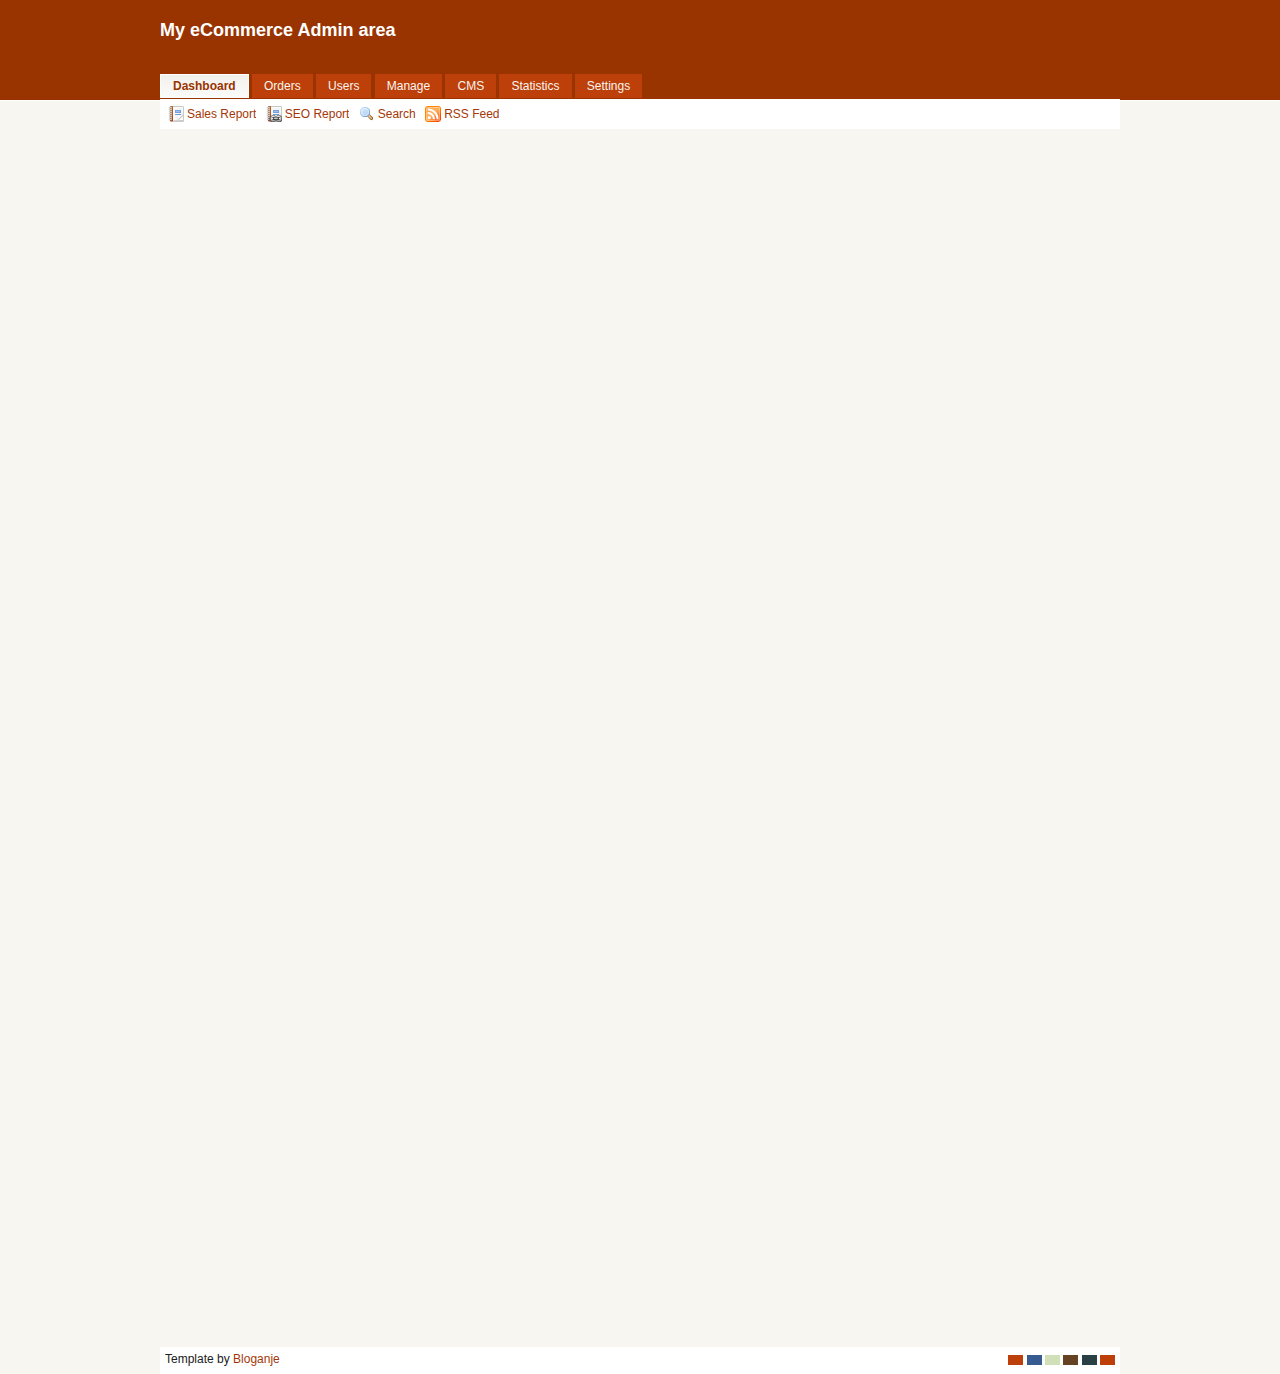
<file: admin/admin_template/index.html>
<!DOCTYPE html>
<html>
<head>
<meta http-equiv="Content-Type" content="text/html; charset=utf-8" />
<title>Dashboard - Admin Template</title>
<link rel="stylesheet" type="text/css" href="css/theme.css" />
<link rel="stylesheet" type="text/css" href="css/style.css" />
<script>
   var StyleFile = "theme" + document.cookie.charAt(6) + ".css";
   document.writeln('<link rel="stylesheet" type="text/css" href="css/' + StyleFile + '">');
</script>
<!--[if IE]>
<link rel="stylesheet" type="text/css" href="css/ie-sucks.css" />
<![endif]-->
</head>

<body>
	<div id="container">
    	<div id="header">
        	<h2>My eCommerce Admin area</h2>
    <div id="topmenu">
            	<ul>
                	<li class="current"><a href="index.html">Dashboard</a></li>
                    <li><a href="#">Orders</a></li>
                	<li><a href="users.html">Users</a></li>
                    <li><a href="#">Manage</a></li>
                    <li><a href="#">CMS</a></li>
                    <li><a href="#">Statistics</a></li>
                    <li><a href="#">Settings</a></li>
              </ul>
          </div>
      </div>
        <div id="top-panel">
            <div id="panel">
                <ul>
                    <li><a href="#" class="report">Sales Report</a></li>
                    <li><a href="#" class="report_seo">SEO Report</a></li>
                    <li><a href="#" class="search">Search</a></li>
                    <li><a href="#" class="feed">RSS Feed</a></li>
                </ul>
            </div>
      </div>
        <div id="wrapper">
            <div id="content">
       			<div id="rightnow">
                    <h3 class="reallynow">
                        <span>Right Now</span>
                        <a href="#" class="add">Add New Product</a>
                        <a href="#" class="app_add">Some Action</a>
                        <br />
                    </h3>
				    <p class="youhave">You have <a href="#">19 new orders</a>, <a href="#">12 new users</a> and <a href="#">5 new reviews</a>, today you made <a href="#">$1523.63 in sales</a> and a total of <strong>$328.24 profit </strong>
                    </p>
			  </div>
              <div id="infowrap">
              <div id="infobox">
                    <h3>Sales for July</h3>
                    <p><img src="img/graph.jpg" width="360" height="266" /></p>            
                  </div>
                  <div id="infobox" class="margin-left">
                    <h3>Traffic for July</h3> 
                    <p><img src="img/graph2.jpg" alt="a" width="359" height="266" /></p>
                  </div>
                  <div id="infobox">
                    <h3>Last 5 Orders</h3>
                    <table>
						<thead>
							<tr>
                            	<th>Customer</th>
                                <th>Items</th>
                                <th>Grand Total</th>
                            </tr>
						</thead>
						<tbody>
							<tr>
                            	<td><a href="#">Jennifer Kyrnin</a></td>
                                <td>1</td>
                                <td>14.95 €</td>
                            </tr>
							<tr>
                            	<td><a href="#">Mark Kyrnin</a></td>
                            	<td>2</td>
                                <td>34.27 €</td>
                            </tr>
							<tr>
                            	<td><a href="#">Virgílio Cezar</a></td>
                                <td>2</td>
                                <td>61.39 €</td>
                            </tr>
							<tr>
                            	<td><a href="#">Todd Simonides</a></td>
                                <td>5</td>
                                <td>1472.56 €</td>
                            </tr>
                            <tr>
                            	<td><a href="#">Carol Elihu</a></td>
                                <td>1</td>
                                <td>9.95 €</td>
                            </tr>
						</tbody>
					</table>            
                  </div>
                  <div id="infobox" class="margin-left">
                    <h3>Bestsellers</h3> 
                    <table>
						<thead>
							<tr>
                            	<th>Product Name</th>
                                <th>Price</th>
                                <th>Orders</th>
                            </tr>
						</thead>
						<tbody>
							<tr>
                            	<td><a href="#">Apple iPhone 3G 8GB</a></td>
                                <td>199.00 €</td>
                                <td>24</td>
                            </tr>
							<tr>
                            	<td><a href="#">Fuji FinePix S5800</a></td>
                            	<td>365.24 €</td>
                                <td>19</td>
                            </tr>
							<tr>
                            	<td><a href="#">Canon PIXMA MP140</a></td>
                                <td>59.50 €</td>
                                <td>12</td>
                            </tr>
							<tr>
                            	<td><a href="#">Apple iPhone 3G 16GB</a></td>
                                <td>199.00 €</td>
                                <td>10</td>
                            </tr>
                            <tr>
                            	<td><a href="#">Prenosnik HP 530 1,6GHz</a></td>
                                <td>499.00 €</td>
                                <td>6</td>
                            </tr>
						</tbody>
					</table>
                  </div>
                  <div id="infobox">
                    <h3>New Customers</h3>
                    <table>
						<thead>
							<tr>
                            	<th>Customer</th>
                                <th>Orders</th>
                                <th>Average</th>
                                <th>Total</th>
                            </tr>
						</thead>
						<tbody>
							<tr>
                            	<td><a href="#">Jennifer Kyrnin</a></td>
                                <td>1</td>
                                <td>5.6€</td>
                                <td>14.95 €</td>
                            </tr>
							<tr>
                            	<td><a href="#">Mark Kyrnin</a></td>
                            	<td>2</td>
                                <td>14.97€</td>
                                <td>34.27 €</td>
                            </tr>
							<tr>
                            	<td><a href="#">Virgílio Cezar</a></td>
                                <td>2</td>
                                <td>15.31€</td>
                                <td>61.39 €</td>
                            </tr>
							<tr>
                            	<td><a href="#">Todd Simonides</a></td>
                                <td>5</td>
                                <td>502.61€</td>
                                <td>1472.56 €</td>
                            </tr>
                            <tr>
                            	<td><a href="#">Carol Elihu</a></td>
                                <td>1</td>
                                <td>5.1€</td>
                                <td>9.95 €</td>
                            </tr>
						</tbody>
					</table>                 
                  </div>
                  <div id="infobox" class="margin-left">
                    <h3>Last 5 Reviews</h3> 
                    <table>
						<thead>
							<tr>
                            	<th>Reviewer</th>
                                <th>Product</th>
                                <th>Action</th>
                            </tr>
						</thead>
						<tbody>
							<tr>
                            	<td><a href="#">Jennifer Kyrnin</a></td>
                                <td><a href="#">Apple iPhone 3G 8GB</a></td>
                                <td><a href="#"><img src="img/icons/page_white_link.png" /></a><a href="#"><img src="img/icons/page_white_edit.png" /></a><a href="#"><img src="img/icons/page_white_delete.png" /></a></td>
                            </tr>
							<tr>
                            	<td><a href="#">Mark Kyrnin</a></td>
                            	<td><a href="#">Prenosnik HP 530 1,6GHz</a></td>
                                <td><a href="#"><img src="img/icons/page_white_link.png" /></a><a href="#"><img src="img/icons/page_white_edit.png" /></a><a href="#"><img src="img/icons/page_white_delete.png" /></a></td>
                            </tr>
							<tr>
                            	<td><a href="#">Virgílio Cezar</a></td>
                                <td><a href="#">Fuji FinePix S5800</a></td>
                                <td><a href="#"><img src="img/icons/page_white_link.png" /></a><a href="#"><img src="img/icons/page_white_edit.png" /></a><a href="#"><img src="img/icons/page_white_delete.png" /></a></td>
                            </tr>
							<tr>
                            	<td><a href="#">Todd Simonides</a></td>
                                <td><a href="#">Canon PIXMA MP140</a></td>
                                <td><a href="#"><img src="img/icons/page_white_link.png" /></a><a href="#"><img src="img/icons/page_white_edit.png" /></a><a href="#"><img src="img/icons/page_white_delete.png" /></a></td>
                            </tr>
                            <tr>
                            	<td><a href="#">Carol Elihu</a></td>
                                <td><a href="#">Prenosnik HP 530 1,6GHz</a></td>
                                <td><a href="#"><img src="img/icons/page_white_link.png" /></a><a href="#"><img src="img/icons/page_white_edit.png" /></a><a href="#"><img src="img/icons/page_white_delete.png" /></a></td>
                            </tr>
						</tbody>
					</table>
                  </div>
              </div>
            </div>
            <div id="sidebar">
  				<ul>
                	<li><h3><a href="#" class="house">Dashboard</a></h3>
                        <ul>
                        	<li><a href="#" class="report">Sales Report</a></li>
                    		<li><a href="#" class="report_seo">SEO Report</a></li>
                            <li><a href="#" class="search">Search</a></li>
                        </ul>
                    </li>
                    <li><h3><a href="#" class="folder_table">Orders</a></h3>
          				<ul>
                        	<li><a href="#" class="addorder">New order</a></li>
                          <li><a href="#" class="shipping">Shipments</a></li>
                            <li><a href="#" class="invoices">Invoices</a></li>
                        </ul>
                    </li>
                    <li><h3><a href="#" class="manage">Manage</a></h3>
          				<ul>
                            <li><a href="#" class="manage_page">Pages</a></li>
                            <li><a href="#" class="cart">Products</a></li>
                            <li><a href="#" class="folder">Product categories</a></li>
            				<li><a href="#" class="promotions">Promotions</a></li>
                        </ul>
                    </li>
                  <li><h3><a href="#" class="user">Users</a></h3>
          				<ul>
                            <li><a href="#" class="useradd">Add user</a></li>
                            <li><a href="#" class="group">User groups</a></li>
            				<li><a href="#" class="search">Find user</a></li>
                            <li><a href="#" class="online">Users online</a></li>
                        </ul>
                    </li>
				</ul>       
          </div>
      </div>
        <div id="footer">
        <div id="credits">
   		Template by <a href="http://www.bloganje.com">Bloganje</a>
        </div>
        <div id="styleswitcher">
            <ul>
                <li><a href="javascript: document.cookie='theme='; window.location.reload();" title="Default" id="defswitch">d</a></li>
                <li><a href="javascript: document.cookie='theme=1'; window.location.reload();" title="Blue" id="blueswitch">b</a></li>
                <li><a href="javascript: document.cookie='theme=2'; window.location.reload();" title="Green" id="greenswitch">g</a></li>
                <li><a href="javascript: document.cookie='theme=3'; window.location.reload();" title="Brown" id="brownswitch">b</a></li>
                <li><a href="javascript: document.cookie='theme=4'; window.location.reload();" title="Mix" id="mixswitch">m</a></li>
                <li><a href="javascript: document.cookie='theme=5'; window.location.reload();" title="Mix" id="defswitch">m</a></li>
            </ul>
        </div><br />

        </div>
</div>
</body>
</html>
</file>
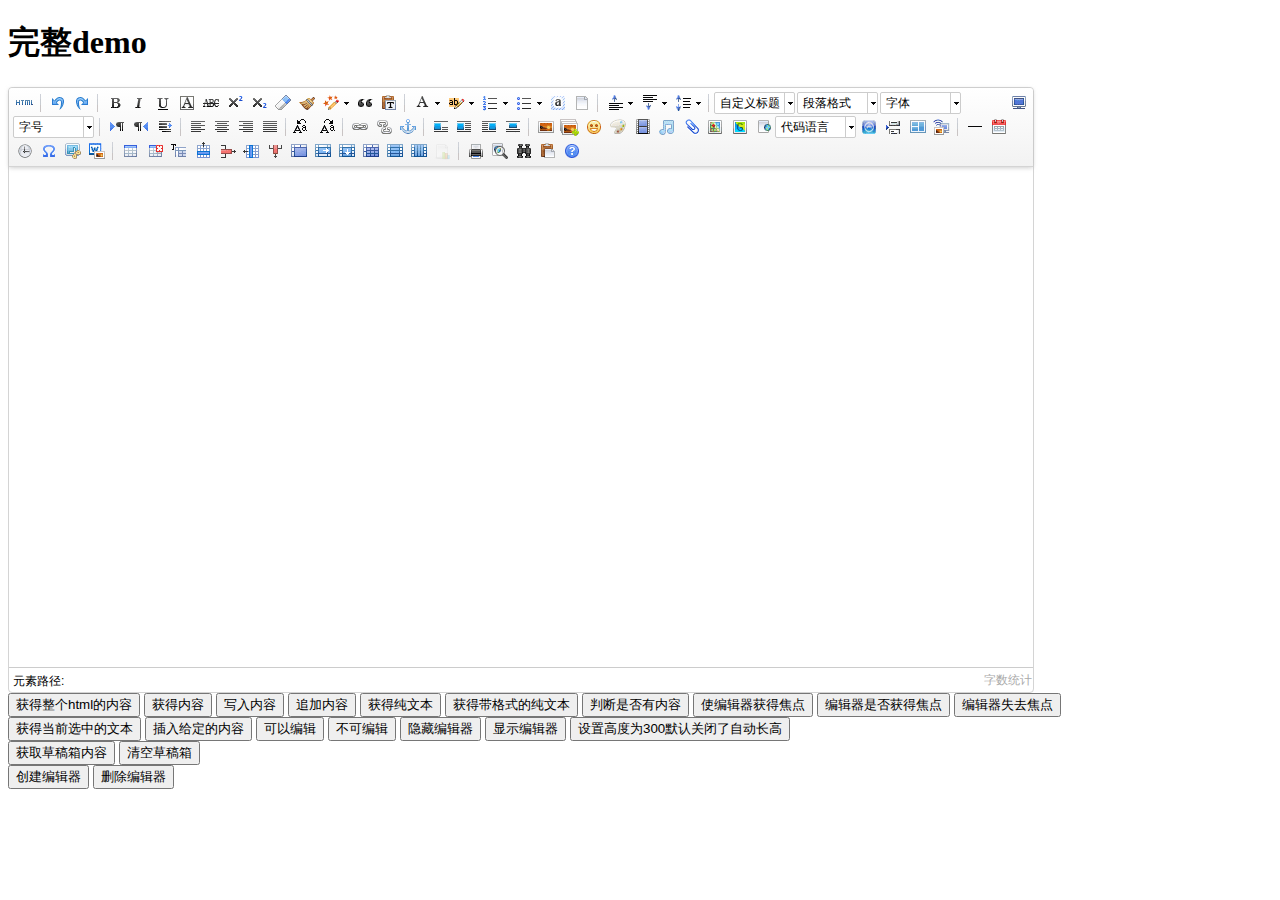
<file: admin/plugin/Ueditor/index.html>
<!DOCTYPE HTML PUBLIC "-//W3C//DTD HTML 4.01 Transitional//EN"
        "http://www.w3.org/TR/html4/loose.dtd">
<html>
<head>
    <title>完整demo</title>
    <meta http-equiv="Content-Type" content="text/html;charset=utf-8"/>
    <script type="text/javascript" charset="utf-8" src="ueditor.config.js"></script>
    <script type="text/javascript" charset="utf-8" src="ueditor.all.min.js"> </script>
    <!--建议手动加在语言，避免在ie下有时因为加载语言失败导致编辑器加载失败-->
    <!--这里加载的语言文件会覆盖你在配置项目里添加的语言类型，比如你在配置项目里配置的是英文，这里加载的中文，那最后就是中文-->
    <script type="text/javascript" charset="utf-8" src="lang/zh-cn/zh-cn.js"></script>

    <style type="text/css">
        div{
            width:100%;
        }
    </style>
</head>
<body>
<div>
    <h1>完整demo</h1>
    <script id="editor" type="text/plain" style="width:1024px;height:500px;"></script>
</div>
<div id="btns">
    <div>
        <button onclick="getAllHtml()">获得整个html的内容</button>
        <button onclick="getContent()">获得内容</button>
        <button onclick="setContent()">写入内容</button>
        <button onclick="setContent(true)">追加内容</button>
        <button onclick="getContentTxt()">获得纯文本</button>
        <button onclick="getPlainTxt()">获得带格式的纯文本</button>
        <button onclick="hasContent()">判断是否有内容</button>
        <button onclick="setFocus()">使编辑器获得焦点</button>
        <button onmousedown="isFocus(event)">编辑器是否获得焦点</button>
        <button onmousedown="setblur(event)" >编辑器失去焦点</button>

    </div>
    <div>
        <button onclick="getText()">获得当前选中的文本</button>
        <button onclick="insertHtml()">插入给定的内容</button>
        <button id="enable" onclick="setEnabled()">可以编辑</button>
        <button onclick="setDisabled()">不可编辑</button>
        <button onclick=" UE.getEditor('editor').setHide()">隐藏编辑器</button>
        <button onclick=" UE.getEditor('editor').setShow()">显示编辑器</button>
        <button onclick=" UE.getEditor('editor').setHeight(300)">设置高度为300默认关闭了自动长高</button>
    </div>

    <div>
        <button onclick="getLocalData()" >获取草稿箱内容</button>
        <button onclick="clearLocalData()" >清空草稿箱</button>
    </div>

</div>
<div>
    <button onclick="createEditor()">
    创建编辑器</button>
    <button onclick="deleteEditor()">
    删除编辑器</button>
</div>

<script type="text/javascript">

    //实例化编辑器
    //建议使用工厂方法getEditor创建和引用编辑器实例，如果在某个闭包下引用该编辑器，直接调用UE.getEditor('editor')就能拿到相关的实例
    var ue = UE.getEditor('editor');


    function isFocus(e){
        alert(UE.getEditor('editor').isFocus());
        UE.dom.domUtils.preventDefault(e)
    }
    function setblur(e){
        UE.getEditor('editor').blur();
        UE.dom.domUtils.preventDefault(e)
    }
    function insertHtml() {
        var value = prompt('插入html代码', '');
        UE.getEditor('editor').execCommand('insertHtml', value)
    }
    function createEditor() {
        enableBtn();
        UE.getEditor('editor');
    }
    function getAllHtml() {
        alert(UE.getEditor('editor').getAllHtml())
    }
    function getContent() {
        var arr = [];
        arr.push("使用editor.getContent()方法可以获得编辑器的内容");
        arr.push("内容为：");
        arr.push(UE.getEditor('editor').getContent());
        alert(arr.join("\n"));
    }
    function getPlainTxt() {
        var arr = [];
        arr.push("使用editor.getPlainTxt()方法可以获得编辑器的带格式的纯文本内容");
        arr.push("内容为：");
        arr.push(UE.getEditor('editor').getPlainTxt());
        alert(arr.join('\n'))
    }
    function setContent(isAppendTo) {
        var arr = [];
        arr.push("使用editor.setContent('欢迎使用ueditor')方法可以设置编辑器的内容");
        UE.getEditor('editor').setContent('欢迎使用ueditor', isAppendTo);
        alert(arr.join("\n"));
    }
    function setDisabled() {
        UE.getEditor('editor').setDisabled('fullscreen');
        disableBtn("enable");
    }

    function setEnabled() {
        UE.getEditor('editor').setEnabled();
        enableBtn();
    }

    function getText() {
        //当你点击按钮时编辑区域已经失去了焦点，如果直接用getText将不会得到内容，所以要在选回来，然后取得内容
        var range = UE.getEditor('editor').selection.getRange();
        range.select();
        var txt = UE.getEditor('editor').selection.getText();
        alert(txt)
    }

    function getContentTxt() {
        var arr = [];
        arr.push("使用editor.getContentTxt()方法可以获得编辑器的纯文本内容");
        arr.push("编辑器的纯文本内容为：");
        arr.push(UE.getEditor('editor').getContentTxt());
        alert(arr.join("\n"));
    }
    function hasContent() {
        var arr = [];
        arr.push("使用editor.hasContents()方法判断编辑器里是否有内容");
        arr.push("判断结果为：");
        arr.push(UE.getEditor('editor').hasContents());
        alert(arr.join("\n"));
    }
    function setFocus() {
        UE.getEditor('editor').focus();
    }
    function deleteEditor() {
        disableBtn();
        UE.getEditor('editor').destroy();
    }
    function disableBtn(str) {
        var div = document.getElementById('btns');
        var btns = UE.dom.domUtils.getElementsByTagName(div, "button");
        for (var i = 0, btn; btn = btns[i++];) {
            if (btn.id == str) {
                UE.dom.domUtils.removeAttributes(btn, ["disabled"]);
            } else {
                btn.setAttribute("disabled", "true");
            }
        }
    }
    function enableBtn() {
        var div = document.getElementById('btns');
        var btns = UE.dom.domUtils.getElementsByTagName(div, "button");
        for (var i = 0, btn; btn = btns[i++];) {
            UE.dom.domUtils.removeAttributes(btn, ["disabled"]);
        }
    }

    function getLocalData () {
        alert(UE.getEditor('editor').execCommand( "getlocaldata" ));
    }

    function clearLocalData () {
        UE.getEditor('editor').execCommand( "clearlocaldata" );
        alert("已清空草稿箱")
    }
</script>
</body>
</html>
</file>
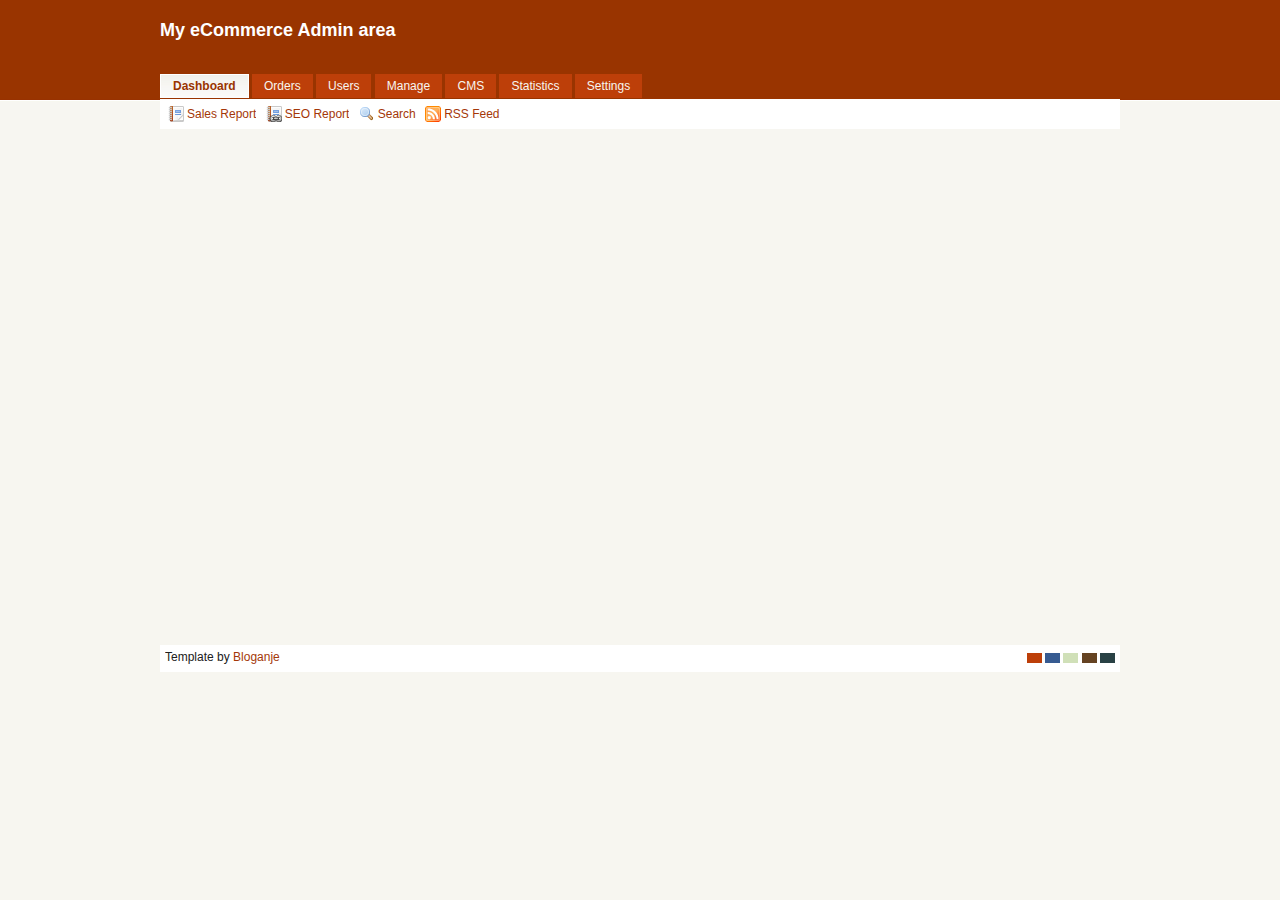
<file: admin/admin_template/blank.html>
<!DOCTYPE html PUBLIC "-//W3C//DTD XHTML 1.0 Transitional//EN" "http://www.w3.org/TR/xhtml1/DTD/xhtml1-transitional.dtd">
<html xmlns="http://www.w3.org/1999/xhtml">
<head>
<meta http-equiv="Content-Type" content="text/html; charset=utf-8" />
<title>Dashboard - Admin Template</title>
<link rel="stylesheet" type="text/css" href="css/theme.css" />
<link rel="stylesheet" type="text/css" href="css/style.css" />
<script>
   var StyleFile = "theme" + document.cookie.charAt(6) + ".css";
   document.writeln('<link rel="stylesheet" type="text/css" href="css/' + StyleFile + '">');
</script>
<!--[if IE]>
<link rel="stylesheet" type="text/css" href="css/ie-sucks.css" />
<![endif]-->
</head>

<body>
	<div id="container">
    	<div id="header">
        	<h2>My eCommerce Admin area</h2>
    <div id="topmenu">
            	<ul>
                	<li class="current"><a href="index.html">Dashboard</a></li>
                    <li><a href="#">Orders</a></li>
                	<li><a href="users.html">Users</a></li>
                    <li><a href="#">Manage</a></li>
                    <li><a href="#">CMS</a></li>
                    <li><a href="#">Statistics</a></li>
                    <li><a href="#">Settings</a></li>
              </ul>
          </div>
      </div>
        <div id="top-panel">
            <div id="panel">
                <ul>
                    <li><a href="#" class="report">Sales Report</a></li>
                    <li><a href="#" class="report_seo">SEO Report</a></li>
                    <li><a href="#" class="search">Search</a></li>
                    <li><a href="#" class="feed">RSS Feed</a></li>
                </ul>
            </div>
      </div>
        <div id="wrapper">
            <div id="content">
                <p>&nbsp;</p>
                <p>&nbsp;</p>
            </div>
            <div id="sidebar">
  				<ul>
                	<li><h3><a href="#" class="house">Dashboard</a></h3>
                        <ul>
                        	<li><a href="#" class="report">Sales Report</a></li>
                    		<li><a href="#" class="report_seo">SEO Report</a></li>
                            <li><a href="#" class="search">Search</a></li>
                        </ul>
                    </li>
                    <li><h3><a href="#" class="folder_table">Orders</a></h3>
          				<ul>
                        	<li><a href="#" class="addorder">New order</a></li>
                          <li><a href="#" class="shipping">Shipments</a></li>
                            <li><a href="#" class="invoices">Invoices</a></li>
                        </ul>
                    </li>
                    <li><h3><a href="#" class="manage">Manage</a></h3>
          				<ul>
                            <li><a href="#" class="manage_page">Pages</a></li>
                            <li><a href="#" class="cart">Products</a></li>
                            <li><a href="#" class="folder">Product categories</a></li>
            				<li><a href="#" class="promotions">Promotions</a></li>
                        </ul>
                    </li>
                  <li><h3><a href="#" class="user">Users</a></h3>
          				<ul>
                            <li><a href="#" class="useradd">Add user</a></li>
                            <li><a href="#" class="group">User groups</a></li>
            				<li><a href="#" class="search">Find user</a></li>
                            <li><a href="#" class="online">Users online</a></li>
                        </ul>
                    </li>
				</ul>       
          </div>
      </div>
        <div id="footer">
        <div id="credits">
   		Template by <a href="http://www.bloganje.com">Bloganje</a>
        </div>
        <div id="styleswitcher">
            <ul>
                <li><a href="javascript: document.cookie='theme='; window.location.reload();" title="Default" id="defswitch">d</a></li>
                <li><a href="javascript: document.cookie='theme=1'; window.location.reload();" title="Blue" id="blueswitch">b</a></li>
                <li><a href="javascript: document.cookie='theme=2'; window.location.reload();" title="Green" id="greenswitch">g</a></li>
                <li><a href="javascript: document.cookie='theme=3'; window.location.reload();" title="Brown" id="brownswitch">b</a></li>
                <li><a href="javascript: document.cookie='theme=4'; window.location.reload();" title="Mix" id="mixswitch">m</a></li>
            </ul>
        </div><br />

        </div>
</div>
</body>
</html>
</file>
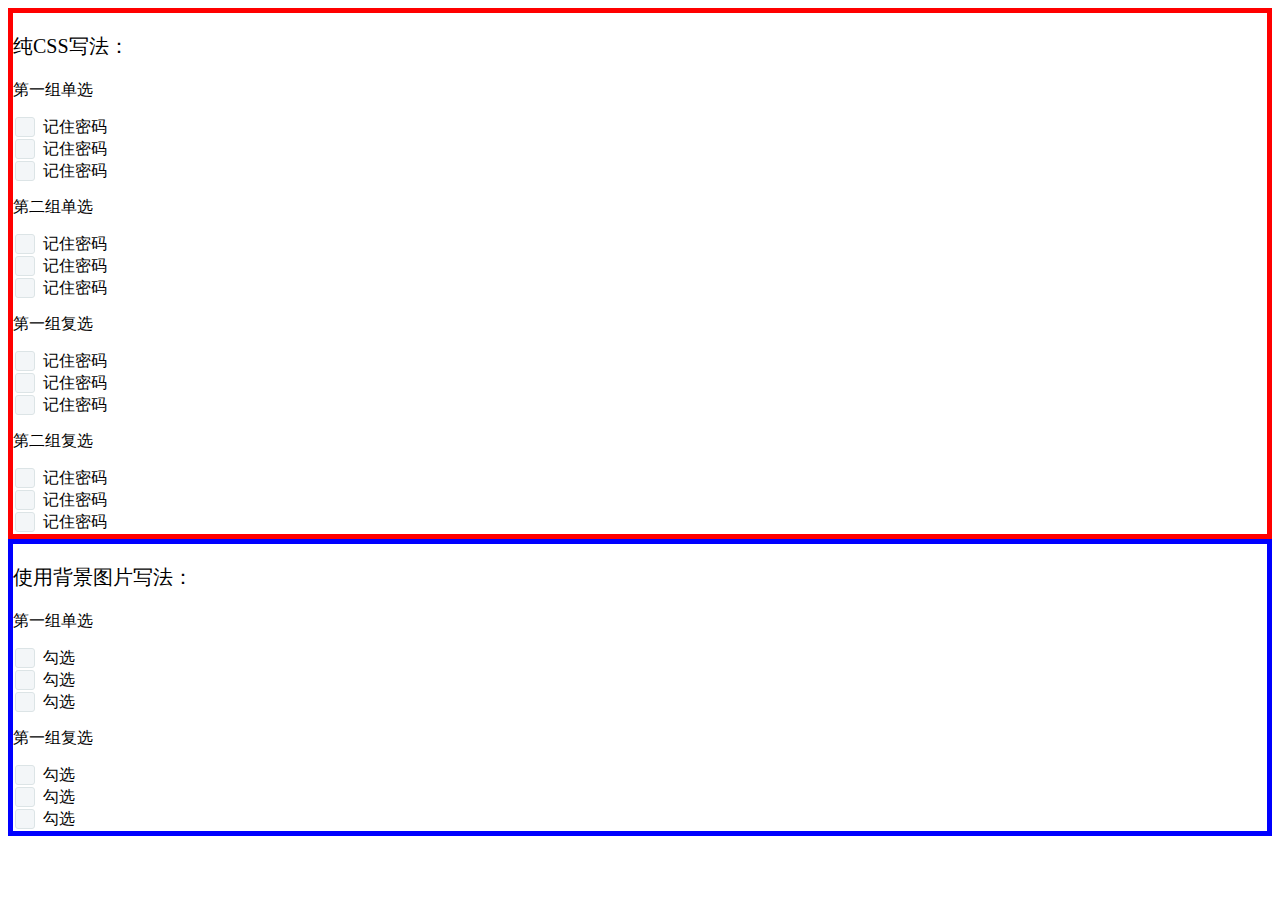
<file: admin/admin_template/radio.html>
<!doctype html>
<html lang="en">
  <head>
    <meta charset="UTF-8">
    <meta name="viewport" content="width=device-width, initial-scale=1.0, maximum-scale=1.0, user-scalable=0"/>
    <title>移动单选按钮</title>
    <link rel="stylesheet" type="text/css" href="http://dn.yun******.com/css/reset-min.css">
<style>
        /*纯CSS写法*/
        .checkbox-group input{display:none;opacity:0;}
        .checkbox-group input[type=checkbox]+label, .checkbox-group input[type=radio]+label {
            line-height: 1;
            position: relative;
            display: -webkit-box;
            display: -webkit-flex;
            display: -ms-flexbox;
            display: flex;
            /*cursor: pointer;*/
            -webkit-box-align: center;
            -webkit-align-items: center;
            -ms-flex-align: center;
            align-items: center;
            margin:2px;
        }
        .checkbox-group input[type=checkbox]+label:before, .checkbox-group input[type=radio]+label:before {
            line-height: 20px;
            display: inline-block;
            width: 18px;
            height: 18px;
            margin-right: 8px;
            content: '';
            color: #fff;
            border: 1px solid #dce4e6;
            background-color: #f3f6f8;
            border-radius: 3px;
        }
        .checkbox-group input[type=checkbox]:checked+label:before,.checkbox-group input[type=radio]:checked+label:before{
            /*content:'\2022';圆点*/
            content:'\2713';
            color:#fff;
            background-color: #31b968;
            border-radius: 3px;
            font-size:16px;
            text-align: center;
            border-color: #31b968;
        }
        /*使用背景图片写法*/
        .xuan-group input{display:none;opacity:0;}
        .xuan-group input[type=checkbox]+label, .xuan-group input[type=radio]+label {
            line-height: 1;
            position: relative;
            display: -webkit-box;
            display: -webkit-flex;
            display: -ms-flexbox;
            display: flex;
            /*cursor: pointer;*/
            -webkit-box-align: center;
            -webkit-align-items: center;
            -ms-flex-align: center;
            align-items: center;
            margin:2px;
        }
        .xuan-group input[type=checkbox]+label:before, .xuan-group input[type=radio]+label:before {
            line-height: 20px;
            display: inline-block;
            width: 18px;
            height: 18px;
            margin-right: 8px;
            content: '';
            color: #fff;
            border: 1px solid #dce4e6;
            background-color: #f3f6f8;
            border-radius: 3px;
        }
        .xuan-group input[type=checkbox]:checked+label:before,.xuan-group input[type=radio]:checked+label:before{
            content:' ';
            background:#e02222 url(images/input_checked_1.png) 2px 1px no-repeat;
            background-size:80% 80%;
        }
</style>
  </head>
  <body>
    <div style="border:5px solid red;">
	  <p style="font-size:20px">纯CSS写法：</p>
	  <p>第一组单选</p>
	  <div class="checkbox-group">
		<input type="radio" id="one" name="dan"/>
		<label for="one">记住密码</label>
	  </div>
	  <div class="checkbox-group">
		<input type="radio" id="two" name="dan"/>
		<label for="two">记住密码</label>
	  </div>
	  <div class="checkbox-group">
		<input type="radio" id="three" name="dan"/>
		<label for="three">记住密码</label>
	  </div>
	  <p>第二组单选</p>
	  <div class="checkbox-group">
		<input type="radio" id="one2" name="dan2"/>
		<label for="one2">记住密码</label>
	  </div>
	  <div class="checkbox-group">
		<input type="radio" id="two2" name="dan2"/>
		<label for="two2">记住密码</label>
	  </div>
	  <div class="checkbox-group">
		<input type="radio" id="three2" name="dan2"/>
		<label for="three2">记住密码</label>
	  </div>
	  <p>第一组复选</p>
	  <div class="checkbox-group">
		<input type="checkbox" id="one3" name="fu"/>
		<label for="one3">记住密码</label>
	  </div>
	  <div class="checkbox-group">
		<input type="checkbox" id="two3" name="fu"/>
		<label for="two3">记住密码</label>
	  </div>
	  <div class="checkbox-group">
		<input type="checkbox" id="three3" name="fu"/>
		<label for="three3">记住密码</label>
	  </div>
	  <p>第二组复选</p>
	  <div class="checkbox-group">
		<input type="checkbox" id="one4" name="fu2"/>
		<label for="one4">记住密码</label>
	  </div>
	  <div class="checkbox-group">
		<input type="checkbox" id="two4" name="fu2"/>
		<label for="two4">记住密码</label>
	  </div>
	  <div class="checkbox-group">
		<input type="checkbox" id="three4" name="fu2"/>
		<label for="three4">记住密码</label>
	  </div>
    </div>

    <div style="border:5px solid blue;">
	  <p style="font-size:20px">使用背景图片写法：</p>
	  <p>第一组单选</p>
	  <div class="xuan-group">
		<input type="radio" id="radioOne" name="picRadio"/>
		<label for="radioOne">勾选</label>
	  </div>
	  <div class="xuan-group">
		<input type="radio" id="radioTwo" name="picRadio"/>
		<label for="radioTwo">勾选</label>
	  </div>
	  <div class="xuan-group">
		<input type="radio" id="radioThree" name="picRadio"/>
		<label for="radioThree">勾选</label>
	  </div>
	  <p>第一组复选</p>
	  <div class="xuan-group">
		<input type="checkbox" id="radioOne2" name="picBox"/>
		<label for="radioOne2">勾选</label>
	  </div>
	  <div class="xuan-group">
		<input type="checkbox" id="radioTwo2" name="picBox"/>
		<label for="radioTwo2">勾选</label>
	  </div>
	  <div class="xuan-group">
		<input type="checkbox" id="radioThree2" name="picBox"/>
		<label for="radioThree2">勾选</label>
	  </div>
    </div>
  </body>
</html>
</file>
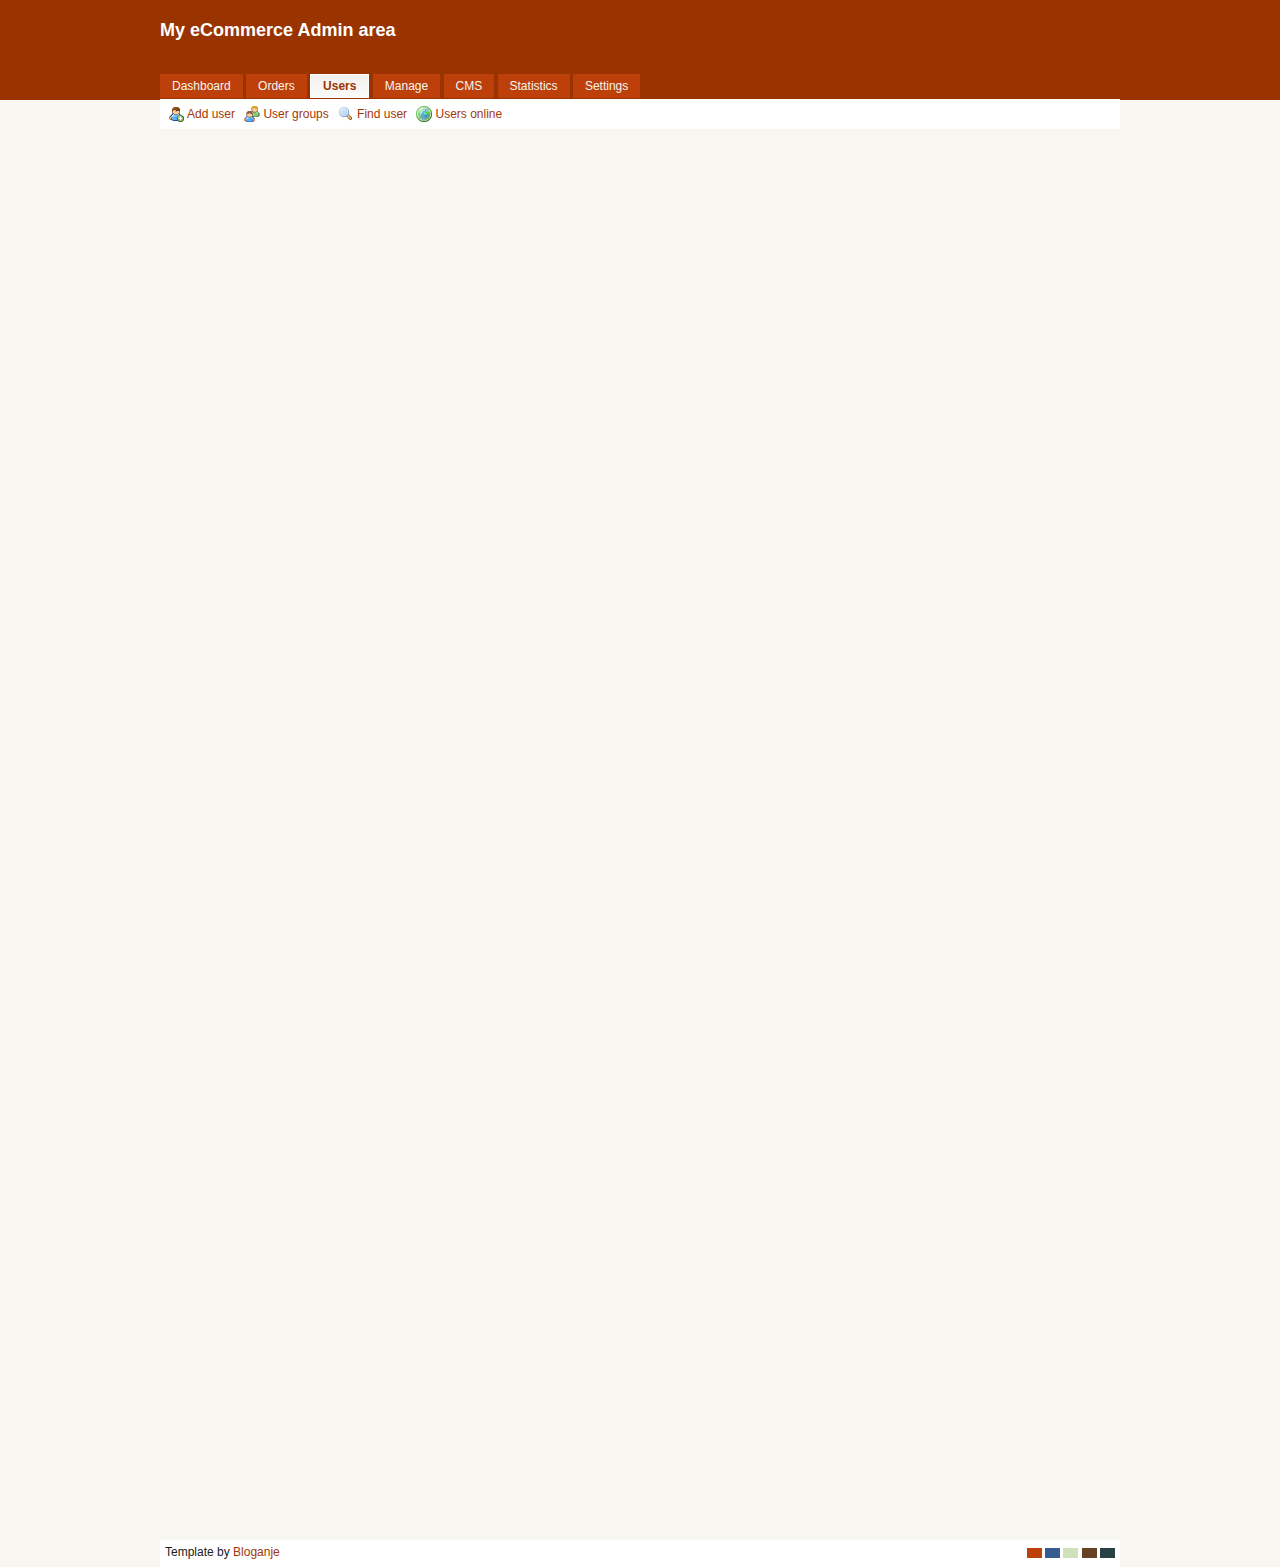
<file: admin/admin_template/users.html>
<!DOCTYPE html PUBLIC "-//W3C//DTD XHTML 1.0 Transitional//EN" "http://www.w3.org/TR/xhtml1/DTD/xhtml1-transitional.dtd">
<html xmlns="http://www.w3.org/1999/xhtml">
<head>
<meta http-equiv="Content-Type" content="text/html; charset=utf-8" />
<title>Users - Admin Template</title>
<link rel="stylesheet" type="text/css" href="css/theme.css" />
<link rel="stylesheet" type="text/css" href="css/style.css" />
<script>
   var StyleFile = "theme" + document.cookie.charAt(6) + ".css";
   document.writeln('<link rel="stylesheet" type="text/css" href="css/' + StyleFile + '">');
</script>
<!--[if IE]>
<link rel="stylesheet" type="text/css" href="css/ie-sucks.css" />
<![endif]-->
</head>

<body>
	<div id="container">
    	<div id="header">
        	<h2>My eCommerce Admin area</h2>
    <div id="topmenu">
            	<ul>
                	<li><a href="index.html">Dashboard</a></li>
                    <li><a href="#">Orders</a></li>
                	<li class="current"><a href="#">Users</a></li>
                    <li><a href="#">Manage</a></li>
                    <li><a href="#">CMS</a></li>
                    <li><a href="#">Statistics</a></li>
                    <li><a href="#">Settings</a></li>
              </ul>
          </div>
      </div>
        <div id="top-panel">
            <div id="panel">
                <ul>
					<li><a href="#adduser" class="useradd">Add user</a></li>
                    <li><a href="#" class="group">User groups</a></li>
            		<li><a href="#" class="search">Find user</a></li>
                    <li><a href="#" class="online">Users online</a></li>
                </ul>
            </div>
      </div>
        <div id="wrapper">
            <div id="content">
                <div id="box">
                	<h3>Users</h3>
                	<table width="100%">
						<thead>
							<tr>
                            	<th width="40px"><a href="#">ID<img src="img/icons/arrow_down_mini.gif" width="16" height="16" align="absmiddle" /></a></th>
                            	<th><a href="#">Full Name</a></th>
                                <th><a href="#">Email</a></th>
                                <th width="70px"><a href="#">Group</a></th>
                                <th width="50px"><a href="#">ZIP</a></th>
                                <th width="90px"><a href="#">Registered</a></th>
                                <th width="60px"><a href="#">Action</a></th>
                            </tr>
						</thead>
						<tbody>
							<tr>
                            	<td class="a-center">232</td>
                            	<td><a href="#">Jennifer Hodes</a></td>
                                <td>jennifer.hodes@gmail.com</td>
                                <td>General</td>
                                <td>1000</td>
                                <td>July 2, 2008</td>
                                <td><a href="#"><img src="img/icons/user.png" title="Show profile" width="16" height="16" /></a><a href="#"><img src="img/icons/user_edit.png" title="Edit user" width="16" height="16" /></a><a href="#"><img src="img/icons/user_delete.png" title="Delete user" width="16" height="16" /></a></td>
                            </tr>
							<tr>
                            	<td class="a-center">231</td>
                            	<td><a href="#">Mark Kyrnin</a></td>
                            	<td>mark.kyrnin@hotmail.com</td>
                                <td>Affiliate</td>
                                <td>8310</td>
                                <td>June 17, 2008</td>
                                <td><a href="#"><img src="img/icons/user.png" title="Show profile" width="16" height="16" /></a><a href="#"><img src="img/icons/user_edit.png" title="Edit user" width="16" height="16" /></a><a href="#"><img src="img/icons/user_delete.png" title="Delete user" width="16" height="16" /></a></td>
                            </tr>
							<tr>
                            	<td class="a-center">230</td>
                            	<td><a href="#">Virgílio Cezar</a></td>
                                <td>virgilio@somecompany.cz</td>
                                <td>General</td>
                                <td>6200</td>
                                <td>June 31, 2008</td>
                                <td><a href="#"><img src="img/icons/user.png" title="Show profile" width="16" height="16" /></a><a href="#"><img src="img/icons/user_edit.png" title="Edit user" width="16" height="16" /></a><a href="#"><img src="img/icons/user_delete.png" title="Delete user" width="16" height="16" /></a></td>
                            </tr>
							<tr>
                            	<td class="a-center">229</td>
                            	<td><a href="#">Todd Simonides</a></td>
                                <td>todd.simonides@gmail.com</td>
                                <td>Wholesale</td>
                                <td>2010</td>
                                <td>June 5, 2008</td>
                                <td><a href="#"><img src="img/icons/user.png" title="Show profile" width="16" height="16" /></a><a href="#"><img src="img/icons/user_edit.png" title="Edit user" width="16" height="16" /></a><a href="#"><img src="img/icons/user_delete.png" title="Delete user" width="16" height="16" /></a></td>
                            </tr>
                            <tr>
                            	<td class="a-center">228</td>
                            	<td><a href="#">Carol Elihu</a></td>
                                <td>carol@herbusiness.com</td>
                                <td>General</td>
                                <td>3120</td>
                                <td>May 23, 2008</td>
                                <td><a href="#"><img src="img/icons/user.png" title="Show profile" width="16" height="16" /></a><a href="#"><img src="img/icons/user_edit.png" title="Edit user" width="16" height="16" /></a><a href="#"><img src="img/icons/user_delete.png" title="Delete user" width="16" height="16" /></a></td>
                            </tr>
                            <tr>
                            	<td class="a-center">232</td>
                            	<td><a href="#">Jennifer Hodes</a></td>
                                <td>jennifer.hodes@gmail.com</td>
                                <td>General</td>
                                <td>1000</td>
                                <td>July 2, 2008</td>
                                <td><a href="#"><img src="img/icons/user.png" title="Show profile" width="16" height="16" /></a><a href="#"><img src="img/icons/user_edit.png" title="Edit user" width="16" height="16" /></a><a href="#"><img src="img/icons/user_delete.png" title="Delete user" width="16" height="16" /></a></td>
                            </tr>
							<tr>
                            	<td class="a-center">231</td>
                            	<td><a href="#">Mark Kyrnin</a></td>
                            	<td>mark.kyrnin@hotmail.com</td>
                                <td>Affiliate</td>
                                <td>8310</td>
                                <td>June 17, 2008</td>
                                <td><a href="#"><img src="img/icons/user.png" title="Show profile" width="16" height="16" /></a><a href="#"><img src="img/icons/user_edit.png" title="Edit user" width="16" height="16" /></a><a href="#"><img src="img/icons/user_delete.png" title="Delete user" width="16" height="16" /></a></td>
                            </tr>
							<tr>
                            	<td class="a-center">230</td>
                            	<td><a href="#">Virgílio Cezar</a></td>
                                <td>virgilio@somecompany.cz</td>
                                <td>General</td>
                                <td>6200</td>
                                <td>June 31, 2008</td>
                                <td><a href="#"><img src="img/icons/user.png" title="Show profile" width="16" height="16" /></a><a href="#"><img src="img/icons/user_edit.png" title="Edit user" width="16" height="16" /></a><a href="#"><img src="img/icons/user_delete.png" title="Delete user" width="16" height="16" /></a></td>
                            </tr>
							<tr>
                            	<td class="a-center">229</td>
                            	<td><a href="#">Todd Simonides</a></td>
                                <td>todd.simonides@gmail.com</td>
                                <td>Wholesale</td>
                                <td>2010</td>
                                <td>June 5, 2008</td>
                                <td><a href="#"><img src="img/icons/user.png" title="Show profile" width="16" height="16" /></a><a href="#"><img src="img/icons/user_edit.png" title="Edit user" width="16" height="16" /></a><a href="#"><img src="img/icons/user_delete.png" title="Delete user" width="16" height="16" /></a></td>
                            </tr>
                            <tr>
                            	<td class="a-center">228</td>
                            	<td><a href="#">Carol Elihu</a></td>
                                <td>carol@herbusiness.com</td>
                                <td>General</td>
                                <td>3120</td>
                                <td>May 23, 2008</td>
                                <td><a href="#"><img src="img/icons/user.png" title="Show profile" width="16" height="16" /></a><a href="#"><img src="img/icons/user_edit.png" title="Edit user" width="16" height="16" /></a><a href="#"><img src="img/icons/user_delete.png" title="Delete user" width="16" height="16" /></a></td>
                            </tr>
						</tbody>
					</table>
                    <div id="pager">
                    	Page <a href="#"><img src="img/icons/arrow_left.gif" width="16" height="16" /></a> 
                    	<input size="1" value="1" type="text" name="page" id="page" /> 
                    	<a href="#"><img src="img/icons/arrow_right.gif" width="16" height="16" /></a>of 42
                    pages | View <select name="view">
                    				<option>10</option>
                                    <option>20</option>
                                    <option>50</option>
                                    <option>100</option>
                    			</select> 
                    per page | Total <strong>420</strong> records found
                    </div>
                </div>
                <br />
                <div id="box">
                	<h3 id="adduser">Add user</h3>
                    <form id="form" action="..." method="post">
                      <fieldset id="personal">
                        <legend>PERSONAL INFORMATION</legend>
                        <label for="lastname">Last name : </label> 
                        <input name="lastname" id="lastname" type="text" tabindex="1" />
                        <br />
                        <label for="firstname">First name : </label>
                        <input name="firstname" id="firstname" type="text" 
                        tabindex="2" />
                        <br />
                        <label for="email">Email : </label>
                        <input name="email" id="email" type="text" 
                        tabindex="2" />
                        <br />
                        <p>Send auto generated password 
                            <input name="generatepass" id="yes" type="checkbox" 
                        value="yes" tabindex="35" /></p>
                        <label for="pass">Password : </label>
                        <input name="pass" id="pass" type="password" 
                        tabindex="2" />
                        <br />
                        <label for="pass-2">Password : </label>
                        <input name="pass-2" id="pass-2" type="password" 
                        tabindex="2" />
                        <br />
                      </fieldset>
                      <fieldset id="address">
                        <legend>Address</legend>
                        <label for="street">Street address : </label> 
                        <input name="street" id="street" type="text" 
                        tabindex="1" />
                        <br />
                        <label for="city">City : </label>
                        <input name="city" id="city" type="text" 
                        tabindex="2" />
                        <br />
                        <label for="country">Country : </label> 
                        <input name="country" id="country" type="text" 
                        tabindex="1" />
                        <br />
                        <label for="state">State/Province : </label>
                        <input name="state" id="state" type="text" 
                        tabindex="2" />
                        <br />
                        <label for="zip">Zip/Postal Code : </label>
                        <input name="zip" id="zip" type="text" 
                        tabindex="2" />
                        <br />
                        <label for="tel">Telephone : </label>
                        <input name="tel" id="tel" type="text" 
                        tabindex="2" />
                      </fieldset>
                      <fieldset id="opt">
                        <legend>OPTIONS</legend>
                        <label for="choice">Group : </label>
                        <select name="choice">
                          <option selected="selected" label="none" value="none">
                          General
                          </option>
                          <optgroup label="Group 1">
                            <option label="cg1a" value="val_1a">Selection group 1a
                            </option>
                            <option label="cg1b" value="val_1b">Selection group 1b
                            </option>
                            <option label="cg1c" value="val_1c">Selection group 1c
                            </option>
                          </optgroup>
                          <optgroup label="Group 2">
                            <option label="cg2a" value="val_2a">Selection group 2a
                            </option>
                            <option label="cg2b" value="val_2a">Selection group 2b
                            </option>
                          </optgroup>
                          <optgroup label="Group 3">
                            <option label="cg3a" value="val_3a">Selection group 3a
                            </option>
                            <option label="cg3a" value="val_3a">Selection group 3b
                            </option>
                          </optgroup>
                        </select>
                      </fieldset>
                      <div align="center">
                      <input id="button1" type="submit" value="Send" /> 
                      <input id="button2" type="reset" />
                      </div>
                    </form>

                </div>
            </div>
            <div id="sidebar">
  				<ul>
                	<li><h3><a href="#" class="house">Dashboard</a></h3>
                        <ul>
                        	<li><a href="#" class="report">Sales Report</a></li>
                    		<li><a href="#" class="report_seo">SEO Report</a></li>
                            <li><a href="#" class="search">Search</a></li>
                        </ul>
                    </li>
                    <li><h3><a href="#" class="folder_table">Orders</a></h3>
          				<ul>
                        	<li><a href="#" class="addorder">New order</a></li>
                          <li><a href="#" class="shipping">Shipments</a></li>
                            <li><a href="#" class="invoices">Invoices</a></li>
                        </ul>
                    </li>
                    <li><h3><a href="#" class="manage">Manage</a></h3>
          				<ul>
                            <li><a href="#" class="manage_page">Pages</a></li>
                            <li><a href="#" class="cart">Products</a></li>
                            <li><a href="#" class="folder">Product categories</a></li>
            				<li><a href="#" class="promotions">Promotions</a></li>
                        </ul>
                    </li>
                  <li><h3><a href="#" class="user">Users</a></h3>
          				<ul>
                            <li><a href="#" class="useradd">Add user</a></li>
                            <li><a href="#" class="group">User groups</a></li>
            				<li><a href="#" class="search">Find user</a></li>
                            <li><a href="#" class="online">Users online</a></li>
                        </ul>
                    </li>
				</ul>       
          </div>
      </div>
        <div id="footer">
        <div id="credits">
   		Template by <a href="http://www.bloganje.com">Bloganje</a>
        </div>
        <div id="styleswitcher">
            <ul>
                <li><a href="javascript: document.cookie='theme='; window.location.reload();" title="Default" id="defswitch">d</a></li>
                <li><a href="javascript: document.cookie='theme=1'; window.location.reload();" title="Blue" id="blueswitch">b</a></li>
                <li><a href="javascript: document.cookie='theme=2'; window.location.reload();" title="Green" id="greenswitch">g</a></li>
                <li><a href="javascript: document.cookie='theme=3'; window.location.reload();" title="Brown" id="brownswitch">b</a></li>
                <li><a href="javascript: document.cookie='theme=4'; window.location.reload();" title="Mix" id="mixswitch">m</a></li>
            </ul>
        </div><br />

        </div>
</div>
</body>
</html>
</file>
<file: admin/admin_template/css/theme.css>
body{
	background:#f7f6f0 url(../img/bg.jpg) repeat-x top;
	color: #202020;
}
a, a:visited{
	color:#a43708;
}
input{
	border:1px solid #e8e7e1;
}
select{
	border:1px solid #e8e7e1;
}
#header h2{
	color:#FFF;
}
#content{
	background:#FFF;
}
#sidebar{
	background:#FFF;
}
#sidebar h3{
	background:#f7f6f0;
	border-bottom:1px solid #e8e7e1;
}
#topmenu a,#topmenu a:visited{
	color:#f7f6f0;
	background:#bd3f09;
}
#topmenu a:hover{
	color: #FFF;
}
#topmenu .current a, #topmenu .current a:hover, #topmenu .current a:visited{
	color:#993400;
	background: #FFF url(../img/bg_menu_red.jpg) repeat-x top;
	border-left: #FFF 1px solid;
	border-right: #FFF 1px solid;
}
#top-panel{
	background:#FFF;
}
table{
	background:none;
}
td, th{
	border:1px solid #e8e7e1;
} 
thead{
	background:#f7f6f0;
}
#styleswitcher{
	background:#FFFFFF;
}
#footer{
	background:#FFF;
}
#box{
	border:1px solid #e8e7e1;
}
#box h3{
	background:#f7f6f0;
	border-bottom:1px solid #e8e7e1;
	color:#a43708;
}
/***************
	  Forms
***************/
form#form fieldset {
	border:1px solid #e8e7e1;
}
form#form legend {
	border:1px solid #e8e7e1;
	background:#fff url(../img/form_red.gif) repeat-x center left;
	color:#a43708;
}
form#form input {
	border:1px solid #e8e7e1;
	background:#fff url(../img/form_red.gif) repeat-x top left;
}
form#form textarea {
	border:1px solid #e8e7e1;
	background:#fff url(../img/form_red.gif) repeat-x bottom left;
}
form#form option {
	background:#FFF;
}
form#form optgroup {
	background:#e8e7e1;
}
form#form optgroup option {

}
form#form #button1, form#form #button2 {
	color:#c00;
}
form#form #button1:hover, form#form #button2:hover {
	color:#000;
}
/***************
	Home
***************/
#infobox{
	border:1px solid #e8e7e1;
}
#infobox h3{
	background:#f7f6f0;
	border-bottom:1px solid #e8e7e1;
	color:#a43708;
}
#rightnow {
	border:1px solid #e8e7e1;
}
#rightnow .reallynow {
	background:#f7f6f0;
	color:#a43708;
}
#rightnow h3{
	background:#f7f6f0;
	border-bottom:1px solid #e8e7e1;
}
</file>
<file: admin/admin_template/css/style.css>
/*********************
	HTML Elements
*********************/
*{
	margin:0;
	padding:0;
	overflow: hidden;
}
img, div,a { behavior: url(css/iepngfix.htc) }
body{
	font-size: 12px;
	font-family: Arial, Tahoma, Verdana;
}
a, a:visited{
	text-decoration:none;
}
img{
	border:0;
	margin:1px;
}
p{
	padding:3px;
}
h2{

}
input{
	padding:2px;
}
select{
	padding:2px;
}
/*********************
	Structure
*********************/
#container{
	width:960px;
	margin-left:auto;
	margin-right:auto;
}
#header{
	width:960px;
}
#header h2{
margin-top:20px;
}
#content{
	width:740px;
	float:left;
	margin:10px 0 10px 0;
	padding:10px;
}
#sidebar{
	background:#FFF;
	width:170px;
	float:right;
	margin:10px 0 10px 0;
	padding:10px;
}
#footer{
	clear:both;
	padding:5px;
	margin-top:10px;
}
#box h3{
	padding:5px;
	font-size:14px;
}
/*********************
	Sidebar
*********************/
#sidebar ul{
	list-style:none;
	line-height:22px;
}
#sidebar ul li a,#sidebar ul li a:visited{
	padding-left:19px;
	text-decoration:none;
	margin:0 3px;
	display:block;
}
#sidebar ul li a:hover{
	text-decoration:underline;
}
#sidebar ul li ul{
	margin-left:10px;
}
#sidebar h3{
	padding:2px;
	font-size:14px;
}
/*********************
  TopMenu, Top-Panel
*********************/
#topmenu{
	margin-top:33px;
	width:700px;
	float:left;
	voice-family:inherit;
}
#topmenu ul{
	list-style:none;
	line-height:25px;
}
#topmenu li{
	display:inline;
}
#topmenu a,#topmenu a:visited{
	padding:5px 12px 5px 12px;
	text-decoration:none;
}
#topmenu .current a, #topmenu .current a:hover, #topmenu .current a:visited{
	padding:5px 12px 5px 12px;
	font-weight:bold;
	
}
#top-panel{
	background:#FFF;
	padding:5px;
	height:20px;
	float:left;
	width:950px;
}
#top-panel ul{
	list-style:none;
}
#top-panel ul li{
	display:inline;
	line-height:20px;
}
#top-panel ul li a{
	padding-left:19px;
	text-decoration:none;
	margin:0 3px;
	display:inline-block;
}
#top-panel a:hover{
	text-decoration:underline;
}
/*********************
		Other
*********************/
.a-right{text-align:right;}
.a-left{text-align:left;}
.a-center{text-align:center;}
#pager{
	margin:5px;
	height:25px;
}
#styleswitcher{
	float:right;
}
#styleswitcher ul{
	list-style:none;
	line-height:10px;
}
#styleswitcher li{
	height:12px;
	display:inline;
}
#footer ul {
	list-style:none;
}
#footer li {
	display:inline;
}
a#defswitch {
	width:15px;
	height:10px;
	margin: 3px 0 3px 0;
	background-color:#bd3f09;
	font-size: 8px;
	color:#bd3f09;
	display:inline-block;
}
a#blueswitch {
	width:15px;
	height:10px;
	margin: 3px 0 3px 0;
	background-color:#375b91;
	font-size: 8px;
	color:#375b91;
	display:inline-block;
}
a#greenswitch {
	width:15px;
	height:10px;
	margin: 3px 0 3px 0;
	background-color:#d0e0b8;
	font-size: 8px;
	color:#d0e0b8;
	display:inline-block;
}
a#brownswitch {
	width:15px;
	height:10px;
	margin: 3px 0 3px 0;
	background-color:#654322;
	font-size: 8px;
	color:#654322;
	display:inline-block;
}
a#mixswitch {
	width:15px;
	height:10px;
	margin: 3px 0 3px 0;
	background-color:#294145;
	font-size: 8px;
	color:#294145;
	display:inline-block;
}
#credits{
clear:both;
	width:200px;
	float:left;
}
/*********************
		Tables
*********************/
table{
	margin:5px;
	border-collapse: collapse;
	table-layout:automatic;
	width:98%;
}
td, th{
	padding: 2px;
} 
thead{

}
/*********************
		Home
*********************/
#infowrap li{
	display:inline:
}
#infobox{
	width:365px;
	float:left;
	margin-top:10px;
}
#infobox h3{
	padding:5px;
	font-size:14px;
}
.margin-left{
	margin-left:5px;
}
#rightnow .reallynow {
	padding: 5px;
	font-size:14px;
}
#rightnow h3{
	padding:2px;
	padding: 0 10px;
	font-size:14px;
}
#rightnow .reallynow span {
	display: block;
	text-align: left;
	float: left;
	padding:0 2px;
	font-size:14px
}
#rightnow .reallynow a {
	text-decoration:none;
	display: block;
	text-align: right;
	float: right;
	padding:0 0 0 18px;
	margin-left:4px;
	font-weight:normal;
	font-size:12px;
}
#rightnow .reallynow a:hover{
	text-decoration:underline;
}
#rightnow .youhave {
	font-size:  12px;
	padding: 10px;
}
#rightnow a {
	font-weight: bold;
}
/*********************
		Forms
*********************/
form{
	padding:10px;
	margin:0 auto;
}
form#form fieldset {
	display:block;
	padding:5px 10px 5px 10px;
	line-height:20px;
	margin-bottom:10px;
}
form#form legend {
	font-size:12px;
	font-weight:bold;
	margin-bottom:5px;
	padding:3px;
	width:254px;
}
form#form label {
	clear:left;
	display:block;
	float:left;
	width:100px;
	text-align:right;
	padding-right:10px;
	margin-bottom:5px;
}
form#form input {
	padding:3px;
	margin-bottom:5px;
}
form#form select {
	margin-left:5px;
}
form#form textarea {
	width:410px;
	height:200px;
	padding:5px;
	overflow:auto;
}
form#form option {
	background:#FFF;
}
form#form optgroup option {

}
form#form #button1, form#form #button2 {
	padding-right:5px;
	cursor:pointer;
	width:205px;
	margin-left:8px;
	font-weight:bold;
}
form#form #button1:hover, form#form #button2:hover {
	background-position:center left;
}

/*********************
	Icons
*********************/
.icon{
	padding-left:19px;
	text-decoration:none;
	height:20px;
	font-size:12x;
	margin:0 3px;
	display:inline-block;
	line-height:20px;
}
.user{background:transparent url(../img/icons/user.png) no-repeat left;}
.useradd{background:transparent url(../img/icons/user_add.png) no-repeat left;}
.group{background:transparent url(../img/icons/group.png) no-repeat left;}
.search{background:transparent url(../img/icons/magnifier.png) no-repeat left;}
.online{background:transparent url(../img/icons/world.png) no-repeat left;}
.pagenew{background:transparent url(../img/icons/page_add.png) no-repeat left;}
.rss{background:transparent url(../img/icons/rss.png) no-repeat left;}
.feed{background:transparent url(../img/icons/feed.png) no-repeat left;}
.report{background:transparent url(../img/icons/report.png) no-repeat left;}
.house{background:transparent url(../img/icons/house.png) no-repeat left;}
.manage{background:transparent url(../img/icons/cog.png) no-repeat left;}
.manage_page{background:transparent url(../img/icons/page_gear.png) no-repeat left;}
.folder{background:transparent url(../img/icons/folder.png) no-repeat left;}
.promotions{background:transparent url(../img/icons/coins.png) no-repeat left;}
.cart{background:transparent url(../img/icons/cart.png) no-repeat left;}
.folder_table{background:transparent url(../img/icons/folder_page.png) no-repeat left;}
.shipping{background:transparent url(../img/icons/car.png) no-repeat left;}
.invoices{background:transparent url(../img/icons/page_white_text_width.png) no-repeat left;}
.addorder{background:transparent url(../img/icons/folder_page_add.png) no-repeat left;}
.add{background:transparent url(../img/icons/add.png) no-repeat left;}
.app_add{background:transparent url(../img/icons/application_add.png) no-repeat left;}
.report_seo{background:transparent url(../img/icons/report_link.png) no-repeat left;}
.modules{background:transparent url(../img/icons/bricks.png) no-repeat left;}
.modules_manage{background:transparent url(../img/icons/bricks_gear.png) no-repeat left;}
</file>
<file: admin/admin_template/css/ie-sucks.css>
#content{
	width:740px;
}
#topmenu{
	margin-top:26px;
}
#sidebar{
	width:160px;
}
#sidebar ul{
	width:150px;
}
#sidebar ul li ul{
	width:140px;
}
#sidebar h3{
	margin-bottom:5px;
}
#rightnow .reallynow a {
	padding:0 0 0 10px;
}
</file>
